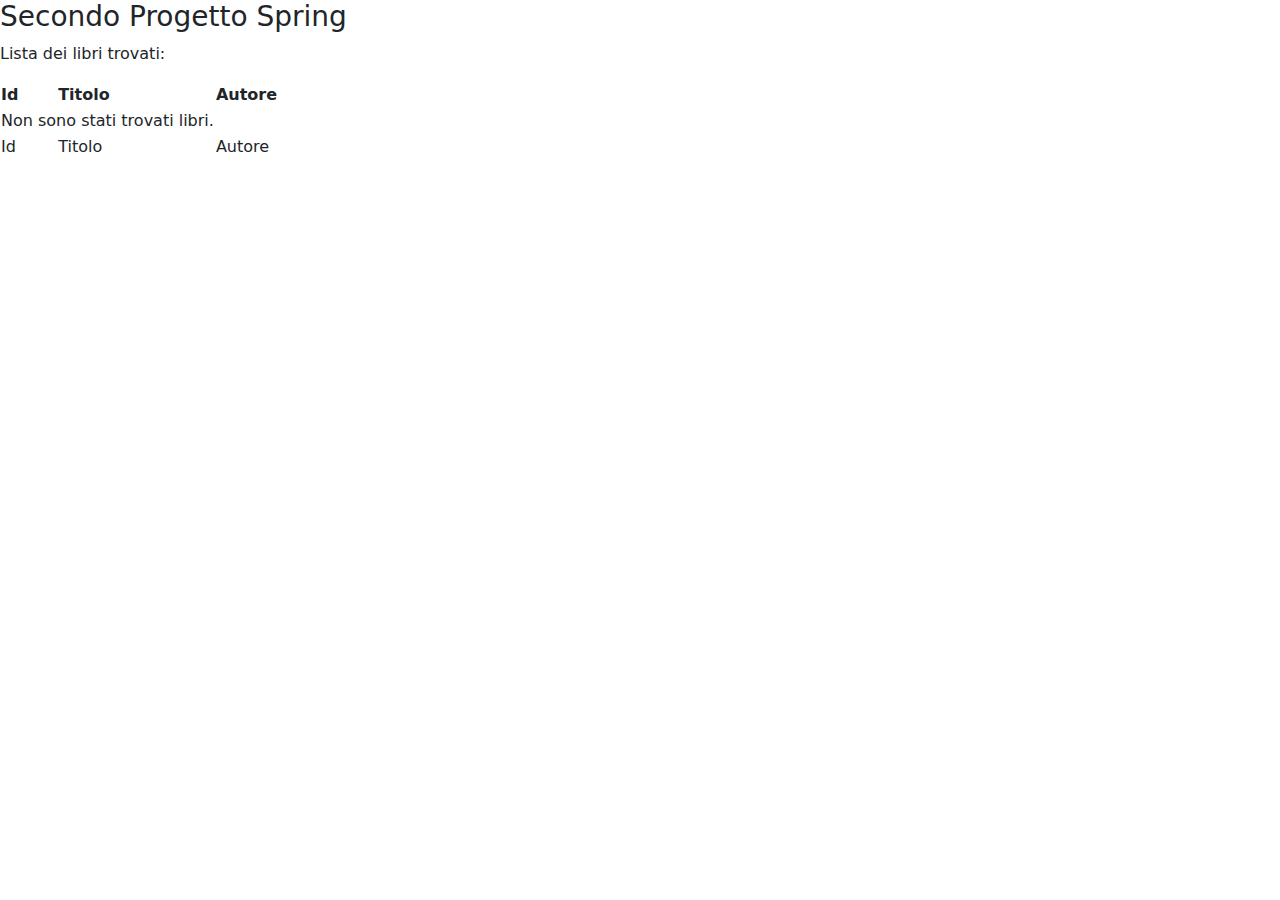
<file: progetto_spring/src/main/resources/templates/libri.html>
<!DOCTYPE html>
<html xmlns:th='http://www.thymeleaf.org' lang=en>

<head>
  <meta charset="UTF-8">
  <meta name="viewport" content="width=device-width, initial-scale=1.0">

  <title>Document</title>

  <!-- Bootstrap CSS --> 
  <link href='https://cdn.jsdelivr.net/npm/bootstrap@5.3.3/dist/css/bootstrap.min.css' rel='stylesheet' integrity='sha384-QWTKZyjpPEjISv5WaRU9OFeRpok6YctnYmDr5pNlyT2bRjXh0JMhjY6hW+ALEwIH' crossorigin='anonymous'>
</head>


<body>

  <header>
  </header>

  <main>
    <div class="centrato">
        <h3 class="tagTitolo">Secondo Progetto Spring</h3>
        <p>Lista dei libri trovati:</p>
        <div class="tabellaContainer">
            <table class="tabella">
                <thead>
                    <tr>
                        <th>Id</th>
                        <th>Titolo</th>
                        <th>Autore</th>
                        <th></th>
                    </tr>
                </thead>
                <tbody>
                    <tr th:if="${listaLibri.empty}">
                        <td colspan="2">Non sono stati trovati libri.</td>
                    </tr>
                    <tr th:each="libro : ${listaLibri}">
                        <td>
                            <span th:text="${libro.id}">Id</span>
                        </td>
                        <td>
                            <span th:text="${libro.titolo}">Titolo</span>
                        </td>
                        <td>
                            <span th:text="${libro.autore.nome + ' ' + libro.autore.cognome}">Autore</span>
                        </td>
                    </tr>
  </main>

  <footer>
  </footer>


  <!-- Bootstrap bundle --> 
  <script src='https://cdn.jsdelivr.net/npm/bootstrap@5.3.3/dist/js/bootstrap.bundle.min.js' integrity='sha384-YvpcrYf0tY3lHB60NNkmXc5s9fDVZLESaAA55NDzOxhy9GkcIdslK1eN7N6jIeHz' crossorigin='anonymous'></script>

</body>

</html>
</file>
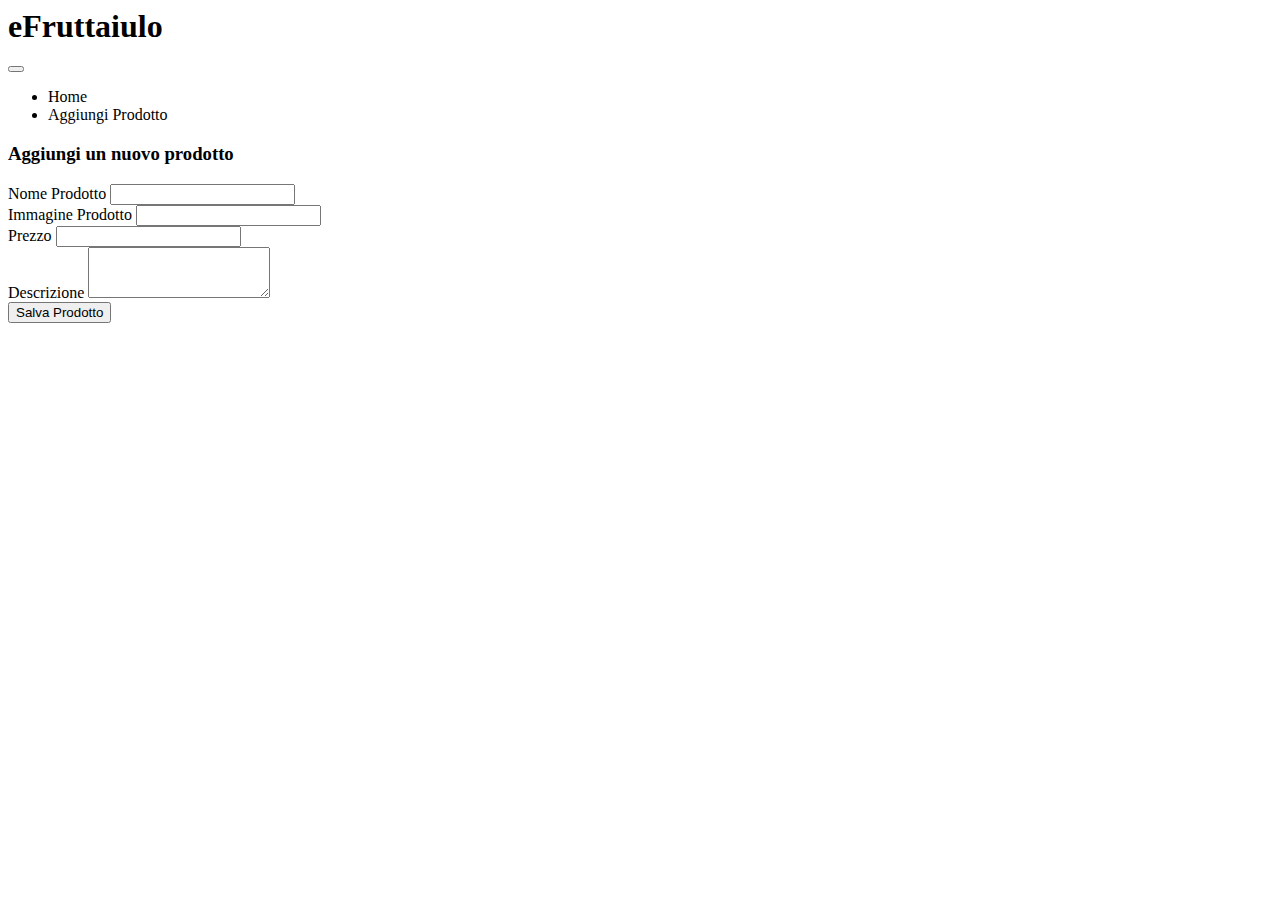
<file: data_access/src/main/resources/templates/form/nuovo-prodotto.html>
<html lang="en" xmlns="http://www.w3.org/1999/xhtml"
	xmlns:th="http://www.thymeleaf.org" data-bs-target="dark">

<head>
<title>Home Page</title>
<link
	href="https://cdn.jsdelivr.net/npm/bootstrap@5.2.2/dist/css/bootstrap.min.css"
	rel="stylesheet"
	integrity="sha384-Zenh87qX5JnK2Jl0vWa8Ck2rdkQ2Bzep5IDxbcnCeuOxjzrPF/et3URy9Bv1WTRi"
	crossorigin="anonymous">
</head>

<body>
	<nav class="navbar navbar-expand-lg bg-light">
		<div class="container-fluid">
			<a class="navbar-brand" th:href="@{/}"><h1 id="logo">eFruttaiulo</h1></a>
			<button class="navbar-toggler" type="button"
				data-bs-toggle="collapse" data-bs-target="#navbarNav"
				aria-controls="navbarNav" aria-expanded="false"
				aria-label="Toggle navigation">
				<span class="navbar-toggler-icon"></span>
			</button>
			<div class="collapse navbar-collapse" id="navbarNav">
				<ul class="navbar-nav">
					<li class="nav-item"><a class="nav-link active"
						 th:href="@{/}">Home</a></li>
					<li class="nav-item"  ><a class="nav-link"
						th:href="@{/crea-prodotto}" aria-current="page">Aggiungi Prodotto</a></li>
				</ul>
			</div>
		</div>
	</nav>
	<h3>Aggiungi un nuovo prodotto</h3>

	<form th:action="@{/crea-prodotto}" th:object="${prodotto}"
		method="POST">
		<div class="mb-3">
			<label for="exampleFormControlInput1" class="form-label">Nome
				Prodotto</label> <input type="text" class="form-control" th:field="*{nome}">
		</div>
		<div class="mb-3">
			<label for="exampleFormControlInput1" class="form-label">Immagine
				Prodotto</label> <input type="text" class="form-control"
				th:field="*{immagine}">
		</div>
		<div class="mb-3">
			<label for="exampleFormControlInput1" class="form-label">Prezzo</label>
			<input type="number" class="form-control" step="any"
				th:field="*{prezzo}">
		</div>
		<div class="mb-3">
			<label for="exampleFormControlTextarea1" class="form-label">Descrizione</label>
			<textarea class="form-control" rows="3" th:field="*{descrizione}"></textarea>
		</div>
		<input type="submit" value="Salva Prodotto" class="btn btn-primary">
	</form>

</body>

</html>
</file>
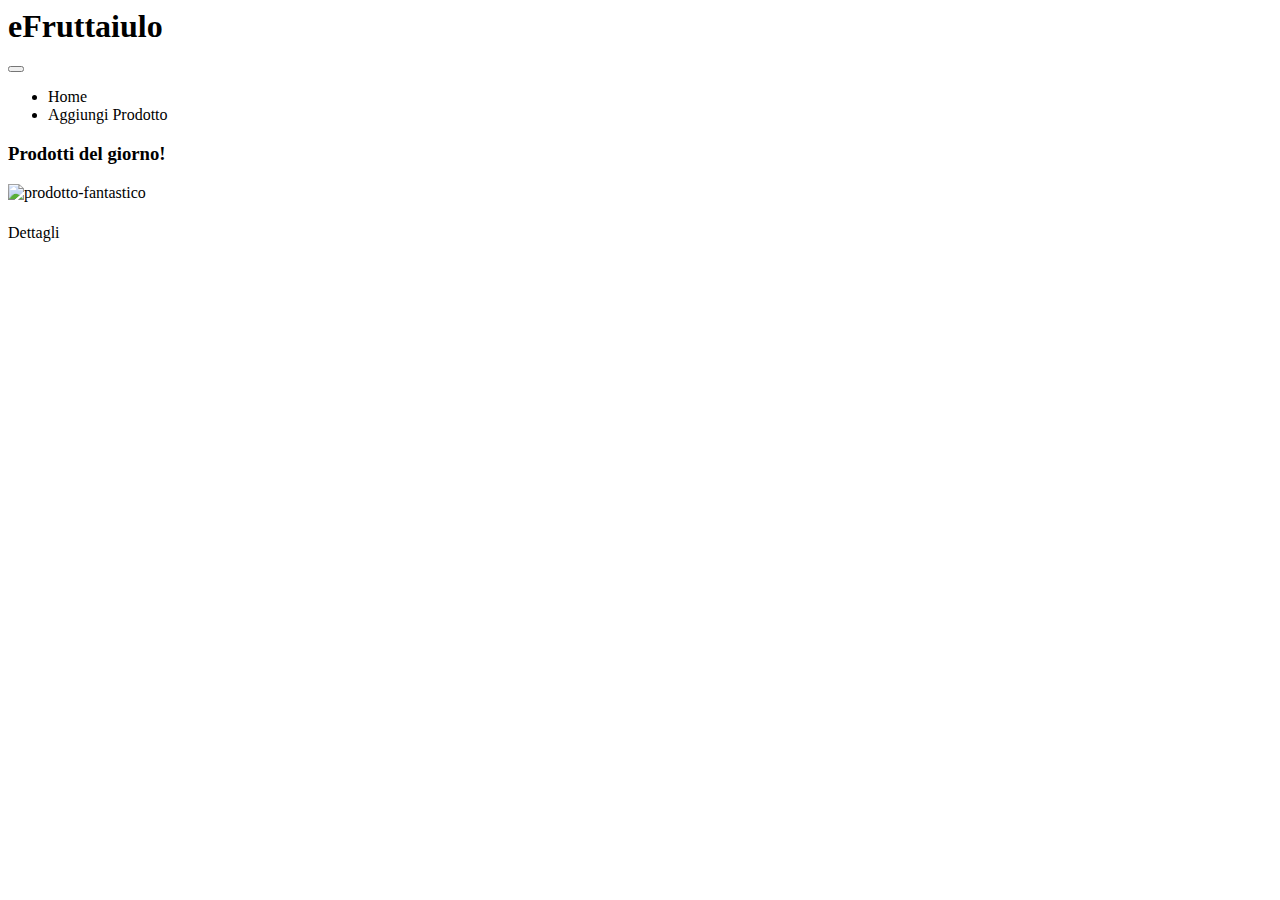
<file: data_access/src/main/resources/templates/home/list.html>
<html lang="en" xmlns="http://www.w3.org/1999/xhtml"
	xmlns:th="http://www.thymeleaf.org" data-bs-target="dark">

<head>
<title>Home Page</title>
<link
	href="https://cdn.jsdelivr.net/npm/bootstrap@5.2.2/dist/css/bootstrap.min.css"
	rel="stylesheet"
	integrity="sha384-Zenh87qX5JnK2Jl0vWa8Ck2rdkQ2Bzep5IDxbcnCeuOxjzrPF/et3URy9Bv1WTRi"
	crossorigin="anonymous">
	<link rel="stylesheet" th:href="@{/style.css}">
</head>

<body>

	<nav class="navbar navbar-expand-lg bg-light">
  <div class="container-fluid">
    <a class="navbar-brand" th:href="@{/}"><h1 id="logo">eFruttaiulo</h1></a>
    <button class="navbar-toggler" type="button" data-bs-toggle="collapse" data-bs-target="#navbarNav" aria-controls="navbarNav" aria-expanded="false" aria-label="Toggle navigation">
      <span class="navbar-toggler-icon"></span>
    </button>
    <div class="collapse navbar-collapse" id="navbarNav">
      <ul class="navbar-nav">
        <li class="nav-item">
          <a class="nav-link active" aria-current="page" th:href="@{/}">Home</a>
        </li>
        <li class="nav-item">
          <a class="nav-link" th:href="@{/crea-prodotto}">Aggiungi Prodotto</a>
        </li>
      </ul>
    </div>
  </div>
</nav>

	<h3>Prodotti del giorno!</h3>
	
	
	<div style="display: flex;">
		<div class="card" style="width: 18rem;" th:each="prodotto : ${prodotti}">
			<img th:src="@{${prodotto.immagine}}" class="card-img-top" alt="prodotto-fantastico">		<div class="card-body">
			<h5 class="card-title" th:text="${prodotto.nome}"></h5>
			<p class="card-text" th:text="${prodotto.prezzo + '€'}"></p>
			<a th:href="@{/prodotto/{id}(id=${prodotto.id})}" class="btn btn-primary">Dettagli</a>
		</div>
	</div>
	</div>

	

</body>

</html>
</file>
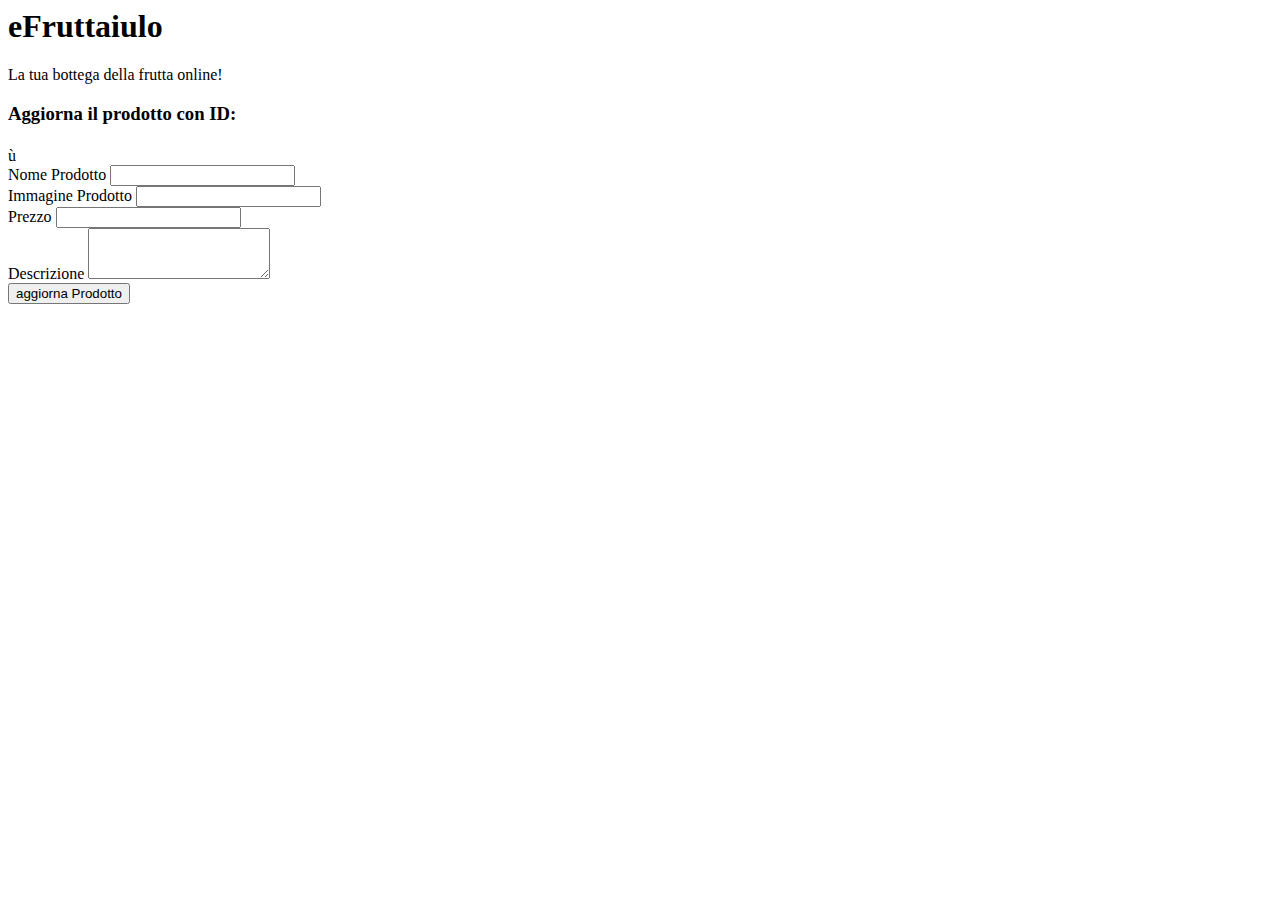
<file: data_access/src/main/resources/templates/prodotto/aggiorna.html>
<html lang="en" xmlns="http://www.w3.org/1999/xhtml"
	xmlns:th="http://www.thymeleaf.org">

<head>
<title>Home Page</title>
<link
	href="https://cdn.jsdelivr.net/npm/bootstrap@5.2.2/dist/css/bootstrap.min.css"
	rel="stylesheet"
	integrity="sha384-Zenh87qX5JnK2Jl0vWa8Ck2rdkQ2Bzep5IDxbcnCeuOxjzrPF/et3URy9Bv1WTRi"
	crossorigin="anonymous">
</head>

<body>

	<h1>eFruttaiulo</h1>
	<p>La tua bottega della frutta online!</p>


	<h3>Aggiorna il prodotto con ID: </h3>
	<h1 th:text="${prodotto.id}"></h1>

	<form th:action="@{/salva-prodotto}" th:object="${prodotto}" method="POST">ù
	
		<input type="hidden" th:field="*{id}"/>
		
		<div class="mb-3">
			<label for="exampleFormControlInput1" class="form-label">Nome Prodotto</label> 
			<input type="text" class="form-control" th:field="*{nome}">
		</div>
		<div class="mb-3">
			<label for="exampleFormControlInput1" class="form-label">Immagine Prodotto</label> 
			<input type="text" class="form-control"   th:field="*{immagine}">
		</div>
		<div class="mb-3">
			<label for="exampleFormControlInput1" class="form-label">Prezzo</label> 
			<input type="number" class="form-control" step="any"  th:field="*{prezzo}" >
		</div>
		<div class="mb-3">
			<label for="exampleFormControlTextarea1" class="form-label">Descrizione</label>
			<textarea class="form-control" rows="3" th:field="*{descrizione}"></textarea>
		</div>
		<input type="submit" value="aggiorna Prodotto" class="btn btn-primary">
	</form>

</body>

</html>
</file>
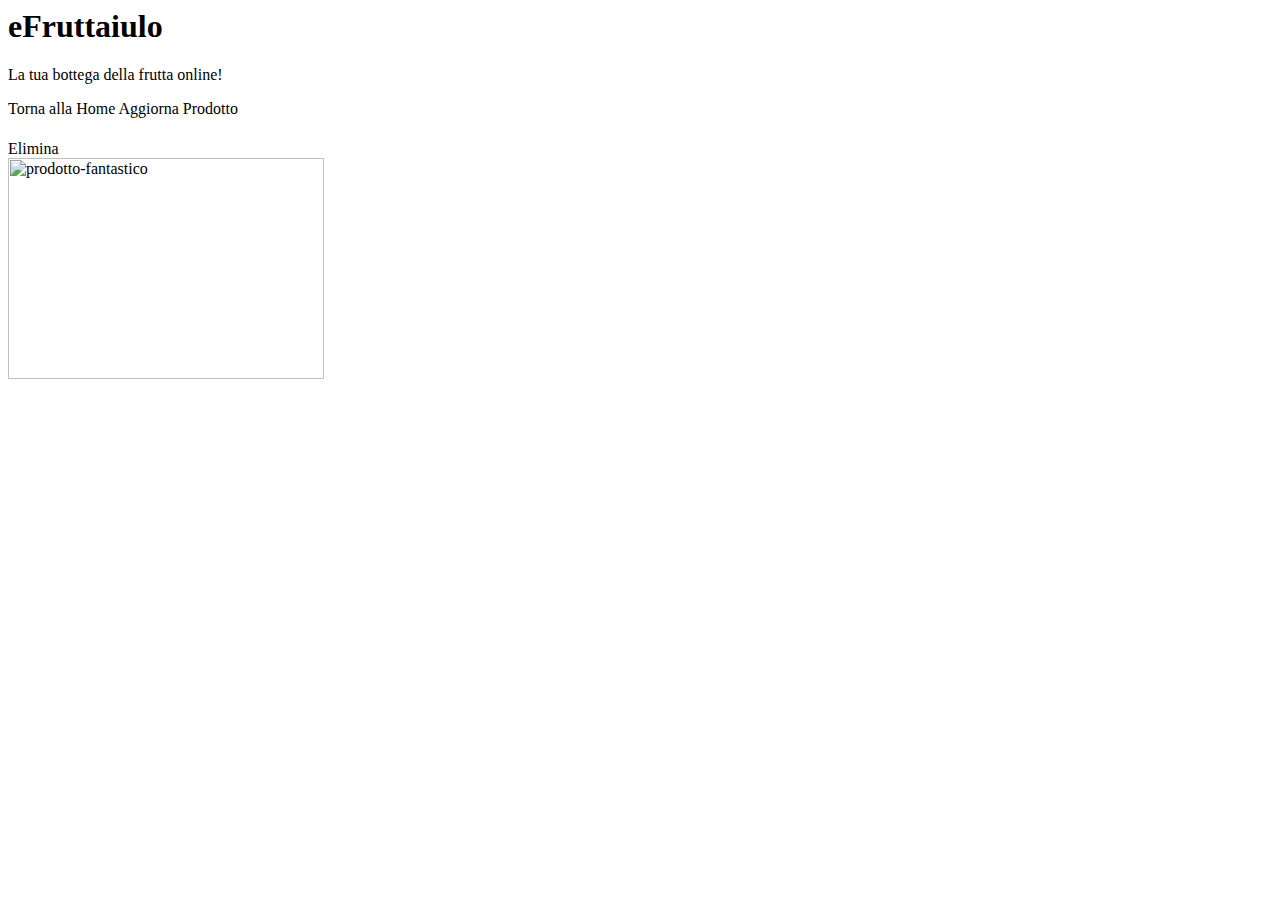
<file: data_access/src/main/resources/templates/prodotto/dettaglio.html>
<html lang="en" xmlns="http://www.w3.org/1999/xhtml"
	xmlns:th="http://www.thymeleaf.org">

<head>
<title>Home Page</title>
<link
	href="https://cdn.jsdelivr.net/npm/bootstrap@5.2.2/dist/css/bootstrap.min.css"
	rel="stylesheet"
	integrity="sha384-Zenh87qX5JnK2Jl0vWa8Ck2rdkQ2Bzep5IDxbcnCeuOxjzrPF/et3URy9Bv1WTRi"
	crossorigin="anonymous">
	<link rel="stylesheet" th:href="@{/style.css}">
</head>

<body>

	<h1>eFruttaiulo</h1>
	<p>La tua bottega della frutta online!</p>

	
	<a th:href="@{/}">Torna alla Home</a>
	<a th:href="@{/aggiorna/{id}(id=${prodotto.id})}" class="btn btn-info">Aggiorna Prodotto</a>


	<div class="wrapper">
		<div class="header">
			<div class="content">
				<h1 th:text="${prodotto.nome}"></h1>
				<p th:text="${prodotto.descrizione}"></p>
				<h2 th:text="${prodotto.prezzo + '€'}"></h2>
				<a th:href="@{/elimina/{id}(id=${prodotto.id})}"
					class="btn btn-danger">Elimina</a>
			</div>
			<div class="image">
				<img th:attr="src=${prodotto.immagine}" class="card-img-top"
					alt="prodotto-fantastico" width="50%">
			</div>
		</div>


	</div>


</body>

</html>
</file>
